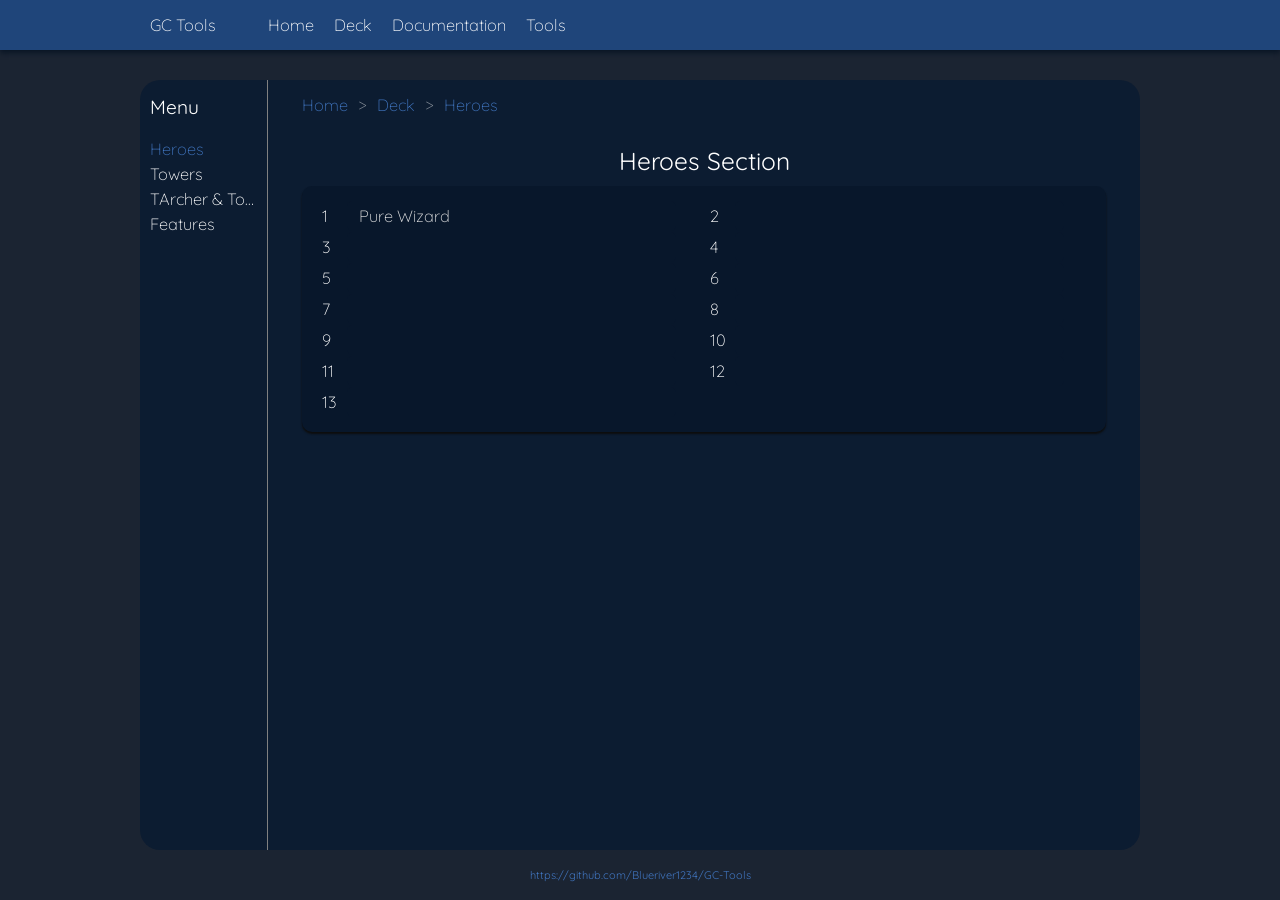
<file: pages/deck/index.html>
<!doctype html>
<html lang="en">
  <head>
    <meta charset="UTF-8" />
    <meta name="viewport" content="width=device-width, initial-scale=1.0" />
    <title>GC Tools</title>
    <link rel="stylesheet" href="/css/style.css" />
    <link rel="stylesheet" href="/css/deck.css" />
    <link rel="stylesheet" href="heroes.css" />
  </head>
  <body>
    <div class="web_wrapper">
      <nav class="web_navbar">
        <div class="web_navbar_container">
          <div class="web_navbar_logo item">
            <h3 class="navbar_text">GC Tools</h3>
          </div>
          <div class="web_navbar_categories item">
            <a href="/index.html" class="navbar_text">Home</a>
            <a href="/pages/deck/index.html" class="navbar_text">Deck</a>
            <a href="/pages/documentation/index.html" class="navbar_text">Documentation</a>            
            <div class="dropdown_tools">
              <a href="" class="navbar_text">Tools</a>
              <div class="dropdown_tools_content">
                <a href="/pages/tools/best_lines/index.html" class="tool">Best lines</a>
                <a href="" class="tool">Best items (single)</a>
              </div>
            </div>
          </div>
          <div class="web_navbar_user item"></div>
        </div>
      </nav>
      <main class="main_content">
        <aside class="content_menu">
          <h3>Menu</h3>
          <ul>
            <li class="content_menu-heroes">Heroes</li>
            <li class="content_menu-towers">Towers</li>
            <li class="content_menu-ta-towns">TArcher & Towns</li>
            <li class="content_menu-features">Features</li>
          </ul>
        </aside>
        <section class="heroes_content content">
          <nav class="breadcrumb">
            <a href="/index.html">Home</a>
            <span>></span>
            <a href="index.html">Deck</a>
            <span>></span>
            <p>Heroes</p>
          </nav>
          <h2>Heroes Section</h2>
          <form autocomplete="off">
            <li class="item">
              <label for="slot_1">1</label>
              <input type="text" id="slot_1" value="Pure Wizard" />
            </li>
            <li class="item">
              <label for="slot_2">2</label>
              <input type="text" id="slot_2" />
            </li>
            <li class="item">
              <label for="slot_3">3</label>
              <input type="text" id="slot_3" />
            </li>
            <li class="item">
              <label for="slot_4">4</label>
              <input type="text" id="slot_4" />
            </li>
            <li class="item">
              <label for="slot_5">5</label>
              <input type="text" id="slot_5" />
            </li>
            <li class="item">
              <label for="slot_6">6</label>
              <input type="text" id="slot_6" />
            </li>
            <li class="item">
              <label for="slot_7">7</label>
              <input type="text" id="slot_7" />
            </li>
            <li class="item">
              <label for="slot_8">8</label>
              <input type="text" id="slot_8" />
            </li>
            <li class="item">
              <label for="slot_9">9</label>
              <input type="text" id="slot_9" />
            </li>
            <li class="item">
              <label for="slot_10">10</label>
              <input type="text" id="slot_10" />
            </li>
            <li class="item">
              <label for="slot_11">11</label>
              <input type="text" id="slot_11" />
            </li>
            <li class="item">
              <label for="slot_12">12</label>
              <input type="text" id="slot_12" />
            </li>
            <li class="item">
              <label for="slot_13">13</label>
              <input type="text" id="slot_13" />
            </li>
          </form>
        </section>
      </main>
      <footer class="web_footer">
        <a href="https://github.com/Blueriver1234/GC-Tools" class="github_link">https://github.com/Blueriver1234/GC-Tools</a>
      </footer>
    </div>

    <script src="/js/index.js"></script>
  </body>
</html>
</file>
<file: css/style.css>
@import url('https://fonts.googleapis.com/css2?family=Quicksand:wght@300..700&display=swap');

html {
  font-size: clamp(6px, 4px + 0.5vw, 10px);
  font-family: "Quicksand", sans-serif;
}

input, button, textarea, select {
  font-family: inherit;
  font-size: inherit;
  line-height: inherit;
  color: inherit;
}

a {
  color: inherit; 
  text-decoration: none;
}

* {
  margin: 0;
  padding: 0;
  box-sizing: border-box;
  text-decoration: none;
}

.web_wrapper {
  min-height: 100vh;
  background-color: hsl(215, 30%, 15%);
  display: grid;
  grid-template-rows: 5rem 1fr 5rem;
}

.web_navbar {
  background-color: hsl(215, 60%, 30%);
  display: flex;
  justify-content: center;
  align-content: center;
  box-shadow: 0 0.3rem 0.5rem hsl(215, 60%, 9%);
}

.web_navbar_container {
  display: flex;
  align-items: center;
  width: min(100rem, 95%);
}

.navbar_text {
  padding: 1rem 0;
  font-size: clamp(0.2rem, 1rem + 0.5vw, 2.2rem);
  font-weight: 300;
  text-wrap: nowrap;
  color: #fff;  
}

.web_navbar_logo { 
  padding: 0 clamp(0.5rem, 0.4rem + 0.5vw, 2.4rem);
  width: max(10rem, 10vw);
  cursor: default;
}

.web_navbar_categories {
  display: flex;
  gap: 2rem;
}

.web_navbar_categories  a:hover {
  opacity: 0.7;
}

.dropdown_tools {
  position: relative;
  display: flex;
  align-content: center;
}

.dropdown_tools_content {
  position: absolute;
  top: 3.5rem;
  padding: 1.1rem 0 1.1rem 0;
  display: none;
  flex-direction: column;
  width: max-content;
  border-radius: 0 0 0.5rem 0.5rem;
  background-color: hsl(215, 60%, 15%);
}

.dropdown_tools:hover .dropdown_tools_content{
  display: flex;
}

.dropdown_tools_content .tool {
  padding: 0.2rem 1rem;
  font-size: clamp(0.2rem, 0.9rem + 1vw, 2rem);
  font-weight: 400;
  color: #fff;
}

.dropdown_tools_content a:hover {
  background-color: hsl(215, 60%, 25%);
  text-decoration: none;  
}

.main_content {
  margin: 3rem auto 0 auto;
  width: min(100rem, 95%);
  border-radius: 2rem;
  background-color: hsl(215, 60%, 12%);
}

.web_footer {
  display: flex;
  justify-content: center;
  align-items: center;
}

.github_link {
  font-size: 1.1rem;
  color: hsl(215, 50%, 50%);
}

.github_link:hover {
  opacity: 0.7;
}
</file>
<file: css/deck.css>
.main_content {
  display: flex;
}

.content_menu {
  display: flex;
  flex-direction: column;
  padding: 1.5rem clamp(0.5rem, 0.4rem + 0.5vw, 2.4rem);
  width: max(10rem, 10vw);
  border: 0;
  border-right: 1px hsl(0, 0%, 50%) solid;
  color: white;
  font-size: clamp(0.2rem, 1rem + 0.5vw, 1.8rem);
  font-weight: 300;
}

.content_menu h3 {
  margin-bottom: 1.5rem;
  cursor: default;
  font-weight: 400;
}

.content_menu ul li {
  margin-top: 0.5rem;
  list-style: none;
  text-wrap: nowrap;
  overflow: hidden;
  text-overflow: ellipsis;
  cursor: pointer;
}

.content_menu ul li:hover {
  opacity: 0.7;
}

.content {
  display: flex;
  flex-direction: column;
  flex-grow: 1;
  padding: 1.5rem clamp(1rem, 0.8rem + 2vw, 5rem);
  color: white;
  font-size: clamp(0.2rem, 1rem + 0.5vw, 1.8rem);
  font-weight: 300;
}

.breadcrumb {
  display: flex;
  gap: 1rem;
}

.breadcrumb a, .breadcrumb p {
  color: hsl(215, 50%, 50%);
}

.breadcrumb span {
  color: white;
  opacity: 0.5;
}

.content h2 {
  margin-top: 3rem;  
  text-align: center;
  font-weight: 400;
}
</file>
<file: pages/deck/heroes.css>
.content_menu-heroes {
  color: hsl(215, 50%, 50%);
}

.content form {
  display: grid;
  grid-template-columns: 1fr 1fr;
  gap: 0.1rem;
  margin-top: 1rem;
  padding: 1.5rem;
  border-radius: 1rem;
  background-color: hsl(215, 70%, 10%);
  box-shadow: 0 0.2rem 0.2rem hsl(0, 0%, 5%);
}

.content .item {
  display: flex;
  gap: 1rem;
}

.content .item label {
  padding: 0.5rem;
  width: 2rem;
}

.content .item input {
  flex-grow: 0.8;
  padding: 0.5rem 1.2rem;
  border: none;
  border-radius: 0.5rem;
  background-color: hsl(215, 70%, 10%);
  color: hsl(0, 0%, 90%);
  font-size: clamp(1rem, 1rem + 0.5vw, 1.8rem);
  font-weight: 300;
}

.content .item input:hover {
  background-color: hsl(215, 70%, 7%);
  outline: none;
  color: white;
}

.content .item input:focus {
  background-color: hsl(215, 70%, 7%);
  outline: none;
  color: white;
}
</file>
